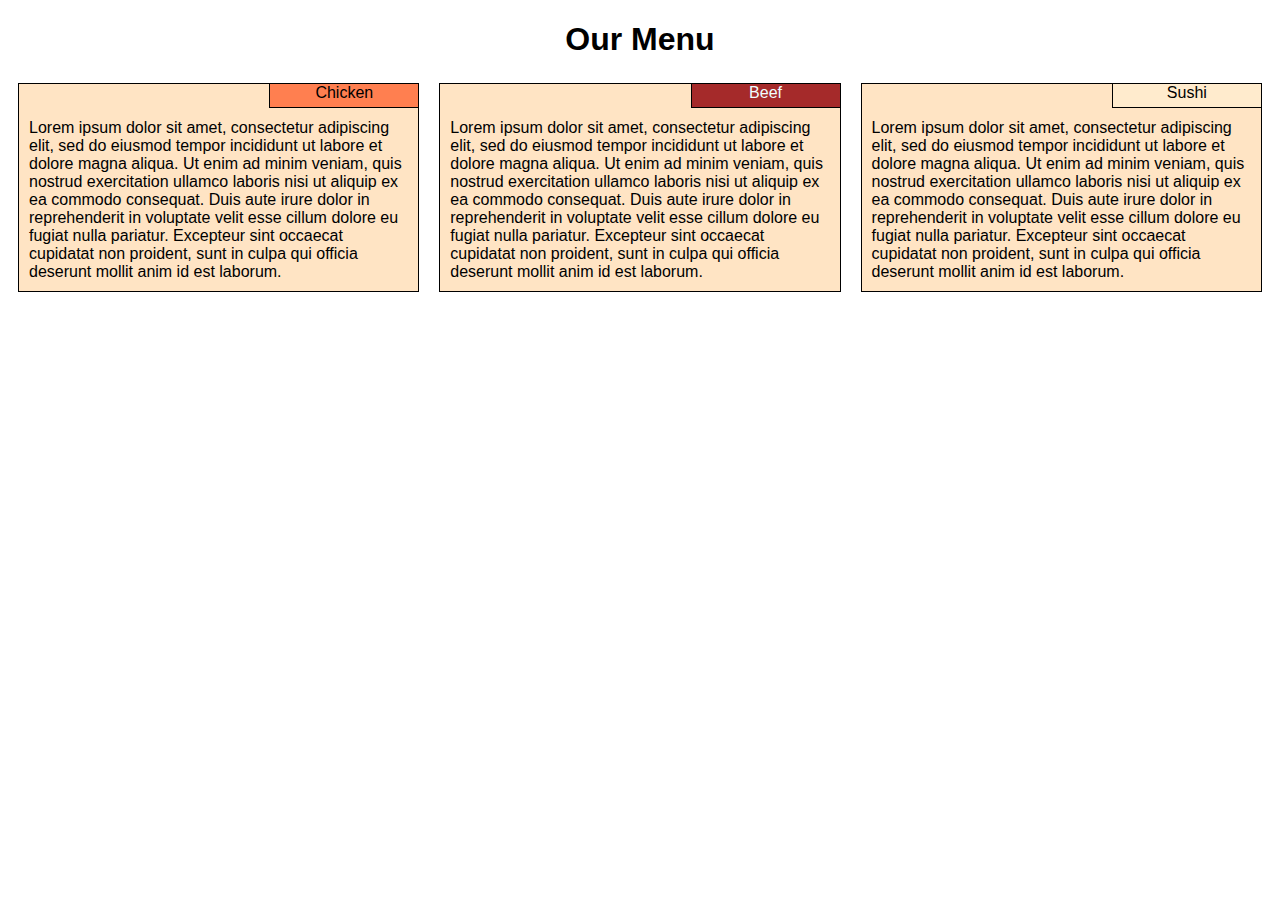
<file: module2-solution/index.html>
<!DOCTYPE html>
<html>
<head>
  <meta charset="utf-8">
  <meta name="viewport" content="width=device-width, initial-scale=1">
  <title>Modul2 Assigment</title>
  <link rel="stylesheet" href="css/style.css">
</head>
<body>
<h1>Our Menu</h1>

<div class="row">
  <div class="col-lg-4 col-md-6">
    <div class="menu-item">
      <p class="title chicken">Chicken</p>
      <div class="content">
        Lorem ipsum dolor sit amet, consectetur adipiscing elit, sed do eiusmod tempor incididunt ut labore et dolore magna aliqua.
        Ut enim ad minim veniam, quis nostrud exercitation ullamco laboris nisi ut aliquip ex ea commodo consequat. Duis aute irure
        dolor in reprehenderit in voluptate velit esse cillum dolore eu fugiat nulla pariatur. Excepteur sint occaecat cupidatat
        non proident, sunt in culpa qui officia deserunt mollit anim id est laborum.
      </div>
    </div>
  </div>
  <div class="col-lg-4 col-md-6">
    <div class="menu-item">
      <p class="title beef">Beef</p>
      <div class="content">
        Lorem ipsum dolor sit amet, consectetur adipiscing elit, sed do eiusmod tempor incididunt ut labore et dolore magna aliqua.
        Ut enim ad minim veniam, quis nostrud exercitation ullamco laboris nisi ut aliquip ex ea commodo consequat. Duis aute irure
        dolor in reprehenderit in voluptate velit esse cillum dolore eu fugiat nulla pariatur. Excepteur sint occaecat cupidatat
        non proident, sunt in culpa qui officia deserunt mollit anim id est laborum.
      </div>
    </div>
  </div>
  <div class="col-lg-4 col-md-12">
    <div class="menu-item">
      <p class="title sushi">Sushi</p>
      <div class="content">
        Lorem ipsum dolor sit amet, consectetur adipiscing elit, sed do eiusmod tempor incididunt ut labore et dolore magna aliqua.
        Ut enim ad minim veniam, quis nostrud exercitation ullamco laboris nisi ut aliquip ex ea commodo consequat. Duis aute irure
        dolor in reprehenderit in voluptate velit esse cillum dolore eu fugiat nulla pariatur. Excepteur sint occaecat cupidatat
        non proident, sunt in culpa qui officia deserunt mollit anim id est laborum.
      </div>
    </div>
  </div>
</div>

</body>
</html>
</file>
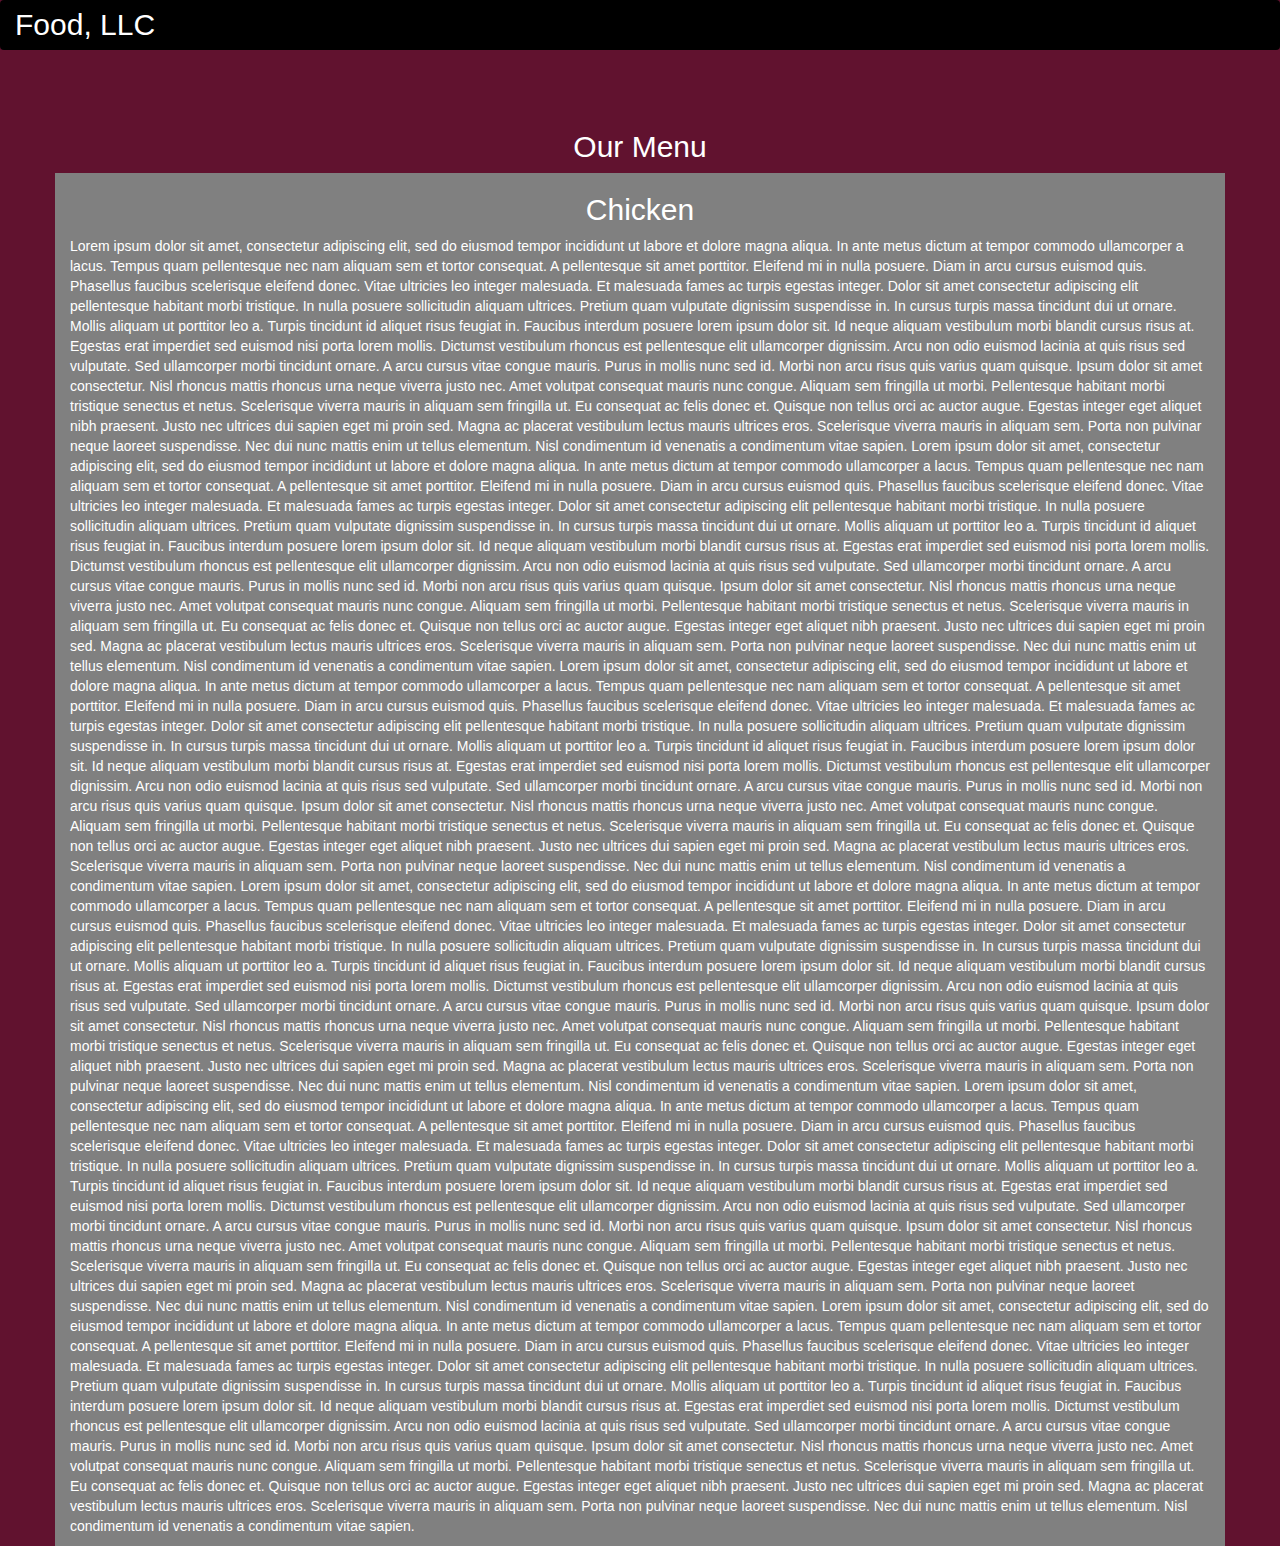
<file: module3-solution/index.html>
<!DOCTYPE html>
<html lang="en">
<head>
  <title>Bootstrap Example</title>
  <meta charset="utf-8">
  <meta name="viewport" content="width=device-width, initial-scale=1">
  <link rel="stylesheet" href="https://maxcdn.bootstrapcdn.com/bootstrap/3.4.1/css/bootstrap.min.css">
  <link rel="stylesheet" type="text/css" href="style.css">
  <script src="https://ajax.googleapis.com/ajax/libs/jquery/3.5.1/jquery.min.js"></script>
  <script src="https://maxcdn.bootstrapcdn.com/bootstrap/3.4.1/js/bootstrap.min.js"></script>
</head>
<body>

<nav class="navbar navbar-inverse">
  <div class="container-fluid">
    <div class="navbar-header">
      <button type="button" class="navbar-toggle" data-toggle="collapse" data-target="#myNavbar">
        <span class="icon-bar"></span>
        <span class="icon-bar"></span>
        <span class="icon-bar"></span>                        
      </button>
      <a class="navbar-brand" href="#" >Food, LLC</a>
    </div>
    <div class="collapse navbar-collapse" id="myNavbar">
    
      <ul class="nav navbar-nav navbar-right visible-xs" >
        <li style>
        <a href="#" > 
        <span class="glyphicon glyphicon-cutlery"></span> chicken</a>
        </li>
        <li>
        <a href="#" >
        <span class="glyphicon glyphicon-info-sign"></span> beef</a>
        </li>
        <li>
        <a href="#">
        <span class="glyphicon glyphicon-certificate"></span> sushi</a>
        </li>
      </ul>
    </div>
  </div>
</nav>
<br><br>
<h1><p class="text-center">Our Menu</p></h1>

<div id="main-content" class="container">
  <div id="home-tiles" class="row">
      <div class="col-md-12 col-sm-12 col-xs-12">    
        <p id="chickstory">
          <h2>Chicken</h2>
          Lorem ipsum dolor sit amet, consectetur adipiscing elit, sed do eiusmod tempor incididunt ut labore et dolore magna aliqua.
          In ante metus dictum at tempor commodo ullamcorper a lacus. Tempus quam pellentesque nec nam aliquam sem et tortor consequat.
          A pellentesque sit amet porttitor. Eleifend mi in nulla posuere. Diam in arcu cursus euismod quis. Phasellus faucibus scelerisque
          eleifend donec. Vitae ultricies leo integer malesuada. Et malesuada fames ac turpis egestas integer. Dolor sit amet consectetur
          adipiscing elit pellentesque habitant morbi tristique. In nulla posuere sollicitudin aliquam ultrices. Pretium quam vulputate
          dignissim suspendisse in. In cursus turpis massa tincidunt dui ut ornare. Mollis aliquam ut porttitor leo a. Turpis tincidunt
          id aliquet risus feugiat in.

          Faucibus interdum posuere lorem ipsum dolor sit. Id neque aliquam vestibulum morbi blandit cursus risus at. Egestas erat
          imperdiet sed euismod nisi porta lorem mollis. Dictumst vestibulum rhoncus est pellentesque elit ullamcorper dignissim.
          Arcu non odio euismod lacinia at quis risus sed vulputate. Sed ullamcorper morbi tincidunt ornare. A arcu cursus vitae
          congue mauris. Purus in mollis nunc sed id. Morbi non arcu risus quis varius quam quisque. Ipsum dolor sit amet consectetur.
          Nisl rhoncus mattis rhoncus urna neque viverra justo nec. Amet volutpat consequat mauris nunc congue.
          
          Aliquam sem fringilla ut morbi. Pellentesque habitant morbi tristique senectus et netus. Scelerisque viverra mauris in aliquam
          sem fringilla ut. Eu consequat ac felis donec et. Quisque non tellus orci ac auctor augue. Egestas integer eget aliquet nibh
          praesent. Justo nec ultrices dui sapien eget mi proin sed. Magna ac placerat vestibulum lectus mauris ultrices eros.
          Scelerisque viverra mauris in aliquam sem. Porta non pulvinar neque laoreet suspendisse. Nec dui nunc mattis enim ut
          tellus elementum. Nisl condimentum id venenatis a condimentum vitae sapien.

          Lorem ipsum dolor sit amet, consectetur adipiscing elit, sed do eiusmod tempor incididunt ut labore et dolore magna aliqua.
          In ante metus dictum at tempor commodo ullamcorper a lacus. Tempus quam pellentesque nec nam aliquam sem et tortor consequat.
          A pellentesque sit amet porttitor. Eleifend mi in nulla posuere. Diam in arcu cursus euismod quis. Phasellus faucibus scelerisque
          eleifend donec. Vitae ultricies leo integer malesuada. Et malesuada fames ac turpis egestas integer. Dolor sit amet consectetur
          adipiscing elit pellentesque habitant morbi tristique. In nulla posuere sollicitudin aliquam ultrices. Pretium quam vulputate
          dignissim suspendisse in. In cursus turpis massa tincidunt dui ut ornare. Mollis aliquam ut porttitor leo a. Turpis tincidunt
          id aliquet risus feugiat in.

          Faucibus interdum posuere lorem ipsum dolor sit. Id neque aliquam vestibulum morbi blandit cursus risus at. Egestas erat
          imperdiet sed euismod nisi porta lorem mollis. Dictumst vestibulum rhoncus est pellentesque elit ullamcorper dignissim.
          Arcu non odio euismod lacinia at quis risus sed vulputate. Sed ullamcorper morbi tincidunt ornare. A arcu cursus vitae
          congue mauris. Purus in mollis nunc sed id. Morbi non arcu risus quis varius quam quisque. Ipsum dolor sit amet consectetur.
          Nisl rhoncus mattis rhoncus urna neque viverra justo nec. Amet volutpat consequat mauris nunc congue.
          
          Aliquam sem fringilla ut morbi. Pellentesque habitant morbi tristique senectus et netus. Scelerisque viverra mauris in aliquam
          sem fringilla ut. Eu consequat ac felis donec et. Quisque non tellus orci ac auctor augue. Egestas integer eget aliquet nibh
          praesent. Justo nec ultrices dui sapien eget mi proin sed. Magna ac placerat vestibulum lectus mauris ultrices eros.
          Scelerisque viverra mauris in aliquam sem. Porta non pulvinar neque laoreet suspendisse. Nec dui nunc mattis enim ut
          tellus elementum. Nisl condimentum id venenatis a condimentum vitae sapien.

          Lorem ipsum dolor sit amet, consectetur adipiscing elit, sed do eiusmod tempor incididunt ut labore et dolore magna aliqua.
          In ante metus dictum at tempor commodo ullamcorper a lacus. Tempus quam pellentesque nec nam aliquam sem et tortor consequat.
          A pellentesque sit amet porttitor. Eleifend mi in nulla posuere. Diam in arcu cursus euismod quis. Phasellus faucibus scelerisque
          eleifend donec. Vitae ultricies leo integer malesuada. Et malesuada fames ac turpis egestas integer. Dolor sit amet consectetur
          adipiscing elit pellentesque habitant morbi tristique. In nulla posuere sollicitudin aliquam ultrices. Pretium quam vulputate
          dignissim suspendisse in. In cursus turpis massa tincidunt dui ut ornare. Mollis aliquam ut porttitor leo a. Turpis tincidunt
          id aliquet risus feugiat in.

          Faucibus interdum posuere lorem ipsum dolor sit. Id neque aliquam vestibulum morbi blandit cursus risus at. Egestas erat
          imperdiet sed euismod nisi porta lorem mollis. Dictumst vestibulum rhoncus est pellentesque elit ullamcorper dignissim.
          Arcu non odio euismod lacinia at quis risus sed vulputate. Sed ullamcorper morbi tincidunt ornare. A arcu cursus vitae
          congue mauris. Purus in mollis nunc sed id. Morbi non arcu risus quis varius quam quisque. Ipsum dolor sit amet consectetur.
          Nisl rhoncus mattis rhoncus urna neque viverra justo nec. Amet volutpat consequat mauris nunc congue.
          
          Aliquam sem fringilla ut morbi. Pellentesque habitant morbi tristique senectus et netus. Scelerisque viverra mauris in aliquam
          sem fringilla ut. Eu consequat ac felis donec et. Quisque non tellus orci ac auctor augue. Egestas integer eget aliquet nibh
          praesent. Justo nec ultrices dui sapien eget mi proin sed. Magna ac placerat vestibulum lectus mauris ultrices eros.
          Scelerisque viverra mauris in aliquam sem. Porta non pulvinar neque laoreet suspendisse. Nec dui nunc mattis enim ut
          tellus elementum. Nisl condimentum id venenatis a condimentum vitae sapien.

          Lorem ipsum dolor sit amet, consectetur adipiscing elit, sed do eiusmod tempor incididunt ut labore et dolore magna aliqua.
          In ante metus dictum at tempor commodo ullamcorper a lacus. Tempus quam pellentesque nec nam aliquam sem et tortor consequat.
          A pellentesque sit amet porttitor. Eleifend mi in nulla posuere. Diam in arcu cursus euismod quis. Phasellus faucibus scelerisque
          eleifend donec. Vitae ultricies leo integer malesuada. Et malesuada fames ac turpis egestas integer. Dolor sit amet consectetur
          adipiscing elit pellentesque habitant morbi tristique. In nulla posuere sollicitudin aliquam ultrices. Pretium quam vulputate
          dignissim suspendisse in. In cursus turpis massa tincidunt dui ut ornare. Mollis aliquam ut porttitor leo a. Turpis tincidunt
          id aliquet risus feugiat in.

          Faucibus interdum posuere lorem ipsum dolor sit. Id neque aliquam vestibulum morbi blandit cursus risus at. Egestas erat
          imperdiet sed euismod nisi porta lorem mollis. Dictumst vestibulum rhoncus est pellentesque elit ullamcorper dignissim.
          Arcu non odio euismod lacinia at quis risus sed vulputate. Sed ullamcorper morbi tincidunt ornare. A arcu cursus vitae
          congue mauris. Purus in mollis nunc sed id. Morbi non arcu risus quis varius quam quisque. Ipsum dolor sit amet consectetur.
          Nisl rhoncus mattis rhoncus urna neque viverra justo nec. Amet volutpat consequat mauris nunc congue.
          
          Aliquam sem fringilla ut morbi. Pellentesque habitant morbi tristique senectus et netus. Scelerisque viverra mauris in aliquam
          sem fringilla ut. Eu consequat ac felis donec et. Quisque non tellus orci ac auctor augue. Egestas integer eget aliquet nibh
          praesent. Justo nec ultrices dui sapien eget mi proin sed. Magna ac placerat vestibulum lectus mauris ultrices eros.
          Scelerisque viverra mauris in aliquam sem. Porta non pulvinar neque laoreet suspendisse. Nec dui nunc mattis enim ut
          tellus elementum. Nisl condimentum id venenatis a condimentum vitae sapien.

          Lorem ipsum dolor sit amet, consectetur adipiscing elit, sed do eiusmod tempor incididunt ut labore et dolore magna aliqua.
          In ante metus dictum at tempor commodo ullamcorper a lacus. Tempus quam pellentesque nec nam aliquam sem et tortor consequat.
          A pellentesque sit amet porttitor. Eleifend mi in nulla posuere. Diam in arcu cursus euismod quis. Phasellus faucibus scelerisque
          eleifend donec. Vitae ultricies leo integer malesuada. Et malesuada fames ac turpis egestas integer. Dolor sit amet consectetur
          adipiscing elit pellentesque habitant morbi tristique. In nulla posuere sollicitudin aliquam ultrices. Pretium quam vulputate
          dignissim suspendisse in. In cursus turpis massa tincidunt dui ut ornare. Mollis aliquam ut porttitor leo a. Turpis tincidunt
          id aliquet risus feugiat in.

          Faucibus interdum posuere lorem ipsum dolor sit. Id neque aliquam vestibulum morbi blandit cursus risus at. Egestas erat
          imperdiet sed euismod nisi porta lorem mollis. Dictumst vestibulum rhoncus est pellentesque elit ullamcorper dignissim.
          Arcu non odio euismod lacinia at quis risus sed vulputate. Sed ullamcorper morbi tincidunt ornare. A arcu cursus vitae
          congue mauris. Purus in mollis nunc sed id. Morbi non arcu risus quis varius quam quisque. Ipsum dolor sit amet consectetur.
          Nisl rhoncus mattis rhoncus urna neque viverra justo nec. Amet volutpat consequat mauris nunc congue.
          
          Aliquam sem fringilla ut morbi. Pellentesque habitant morbi tristique senectus et netus. Scelerisque viverra mauris in aliquam
          sem fringilla ut. Eu consequat ac felis donec et. Quisque non tellus orci ac auctor augue. Egestas integer eget aliquet nibh
          praesent. Justo nec ultrices dui sapien eget mi proin sed. Magna ac placerat vestibulum lectus mauris ultrices eros.
          Scelerisque viverra mauris in aliquam sem. Porta non pulvinar neque laoreet suspendisse. Nec dui nunc mattis enim ut
          tellus elementum. Nisl condimentum id venenatis a condimentum vitae sapien.

          Lorem ipsum dolor sit amet, consectetur adipiscing elit, sed do eiusmod tempor incididunt ut labore et dolore magna aliqua.
          In ante metus dictum at tempor commodo ullamcorper a lacus. Tempus quam pellentesque nec nam aliquam sem et tortor consequat.
          A pellentesque sit amet porttitor. Eleifend mi in nulla posuere. Diam in arcu cursus euismod quis. Phasellus faucibus scelerisque
          eleifend donec. Vitae ultricies leo integer malesuada. Et malesuada fames ac turpis egestas integer. Dolor sit amet consectetur
          adipiscing elit pellentesque habitant morbi tristique. In nulla posuere sollicitudin aliquam ultrices. Pretium quam vulputate
          dignissim suspendisse in. In cursus turpis massa tincidunt dui ut ornare. Mollis aliquam ut porttitor leo a. Turpis tincidunt
          id aliquet risus feugiat in.

          Faucibus interdum posuere lorem ipsum dolor sit. Id neque aliquam vestibulum morbi blandit cursus risus at. Egestas erat
          imperdiet sed euismod nisi porta lorem mollis. Dictumst vestibulum rhoncus est pellentesque elit ullamcorper dignissim.
          Arcu non odio euismod lacinia at quis risus sed vulputate. Sed ullamcorper morbi tincidunt ornare. A arcu cursus vitae
          congue mauris. Purus in mollis nunc sed id. Morbi non arcu risus quis varius quam quisque. Ipsum dolor sit amet consectetur.
          Nisl rhoncus mattis rhoncus urna neque viverra justo nec. Amet volutpat consequat mauris nunc congue.
          
          Aliquam sem fringilla ut morbi. Pellentesque habitant morbi tristique senectus et netus. Scelerisque viverra mauris in aliquam
          sem fringilla ut. Eu consequat ac felis donec et. Quisque non tellus orci ac auctor augue. Egestas integer eget aliquet nibh
          praesent. Justo nec ultrices dui sapien eget mi proin sed. Magna ac placerat vestibulum lectus mauris ultrices eros.
          Scelerisque viverra mauris in aliquam sem. Porta non pulvinar neque laoreet suspendisse. Nec dui nunc mattis enim ut
          tellus elementum. Nisl condimentum id venenatis a condimentum vitae sapien.
        </p>
      </div>
    </div>
</div>

</body>
</html>
</file>
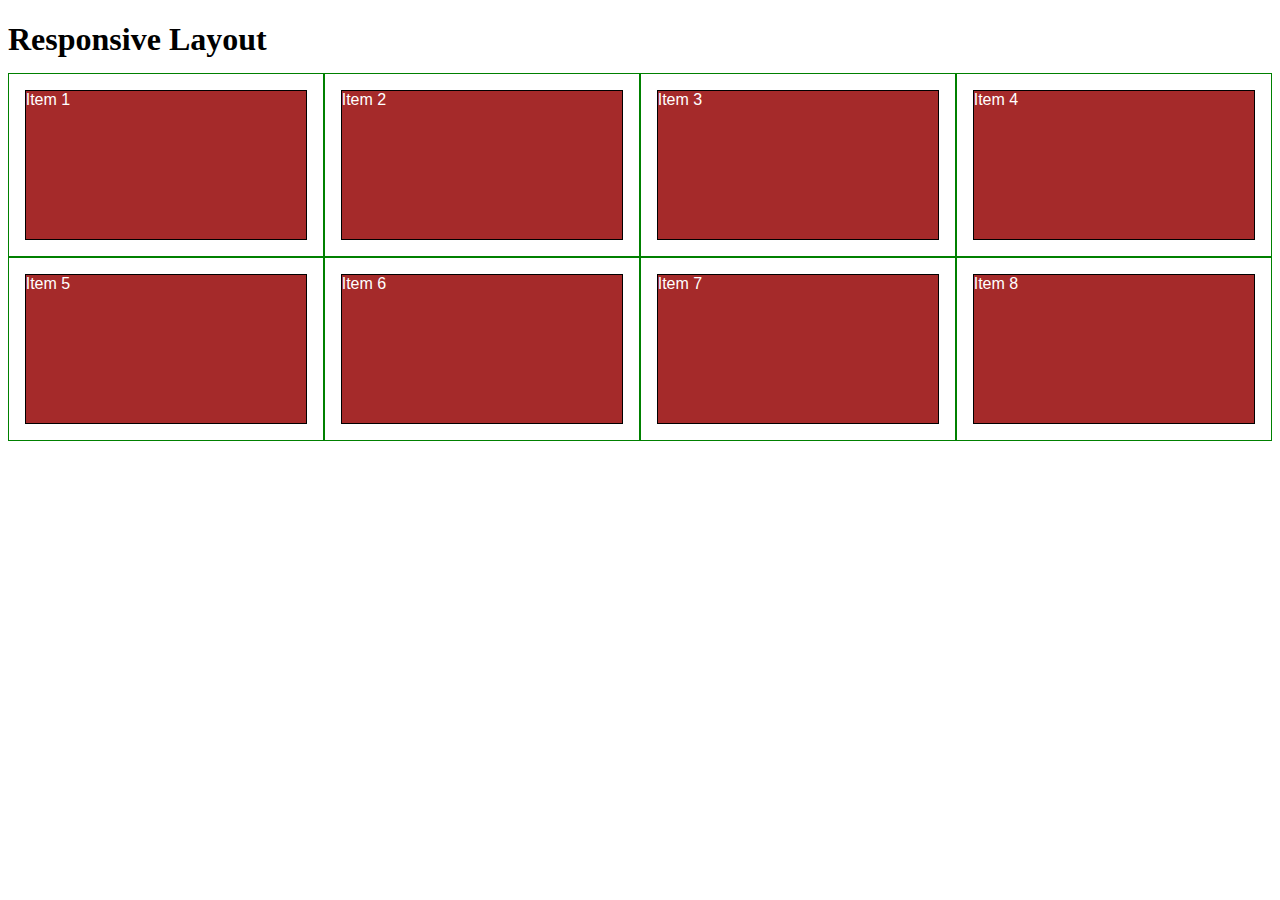
<file: site01/index.html>
<!DOCTYPE html>
<html>
<head>
<meta charset="utf-8">
<meta name="viewport" content="width=device-width, initial-scale=1">
<title>Responsive Layout</title>
<style>

/********** Base styles **********/
* {
  box-sizing: border-box;
}
h1 {
  margin-bottom: 15px;
}

p {
  border: 1px solid black;
  background-color: #A52A2A;
  width: 90%;
  height: 150px;
  margin-right: auto;
  margin-left: auto;
  font-family: Helvetica;
  color: white;
}

/* Simple Responsive Framework. */
.row {
  width: 100%;
}

/********** Large devices only **********/
@media (min-width: 1200px) {
  .col-lg-1, .col-lg-2, .col-lg-3, .col-lg-4, .col-lg-5, .col-lg-6, .col-lg-7, .col-lg-8, .col-lg-9, .col-lg-10, .col-lg-11, .col-lg-12 {
    float: left;
    border: 1px solid green;
  }
  .col-lg-1 {
    width: 8.33%;
  }
  .col-lg-2 {
    width: 16.66%;
  }
  .col-lg-3 {
    width: 25%;
  }
  .col-lg-4 {
    width: 33.33%;
  }
  .col-lg-5 {
    width: 41.66%;
  }
  .col-lg-6 {
    width: 50%;
  }
  .col-lg-7 {
    width: 58.33%;
  }
  .col-lg-8 {
    width: 66.66%;
  }
  .col-lg-9 {
    width: 74.99%;
  }
  .col-lg-10 {
    width: 83.33%;
  }
  .col-lg-11 {
    width: 91.66%;
  }
  .col-lg-12 {
    width: 100%;
  }
}

/********** Medium devices only **********/
@media (min-width: 992px) and (max-width: 1199px) {
  .col-md-1, .col-md-2, .col-md-3, .col-md-4, .col-md-5, .col-md-6, .col-md-7, .col-md-8, .col-md-9, .col-md-10, .col-md-11, .col-md-12 {
    float: left;
    border: 1px solid green;
  }
  .col-md-1 {
    width: 8.33%;
  }
  .col-md-2 {
    width: 16.66%;
  }
  .col-md-3 {
    width: 25%;
  }
  .col-md-4 {
    width: 33.33%;
  }
  .col-md-5 {
    width: 41.66%;
  }
  .col-md-6 {
    width: 50%;
  }
  .col-md-7 {
    width: 58.33%;
  }
  .col-md-8 {
    width: 66.66%;
  }
  .col-md-9 {
    width: 74.99%;
  }
  .col-md-10 {
    width: 83.33%;
  }
  .col-md-11 {
    width: 91.66%;
  }
  .col-md-12 {
    width: 100%;
  }
}

</style>
</head>
<body>
<h1>Responsive Layout</h1>

<div class="row">
  <div class="col-lg-3 col-md-6"><p>Item 1</p></div>
  <div class="col-lg-3 col-md-6"><p>Item 2</p></div>
  <div class="col-lg-3 col-md-6"><p>Item 3</p></div>
  <div class="col-lg-3 col-md-6"><p>Item 4</p></div>
  <div class="col-lg-3 col-md-6"><p>Item 5</p></div>
  <div class="col-lg-3 col-md-6"><p>Item 6</p></div>
  <div class="col-lg-3 col-md-6"><p>Item 7</p></div>
  <div class="col-lg-3 col-md-6"><p>Item 8</p></div>
</div>

</body>
</html>
</file>
<file: module2-solution/css/style.css>
* {
    box-sizing: border-box;
    font-family: Helvetica;
  }
  h1 {
    margin-bottom: 15px;
    text-align: center;
  }
  
  /* Simple Responsive Framework. */
  .row {
    width: 100%;
  }
  
  div.content {
    margin-top: 25px;
    padding: 10px;
  }
  
  p.title {
    border: 1px solid black;
    width: 150px;
    height: 25px;
    margin: -1px -1px 0px 0px;
    color: white;
    float: right;
    text-align: center;
  }
  
  p.chicken {
    background-color:coral;
    color: black;
  }
  
  p.beef {
    background-color: #A52A2A;
    color: azure;
  }
  
  p.sushi {
    background-color:blanchedalmond;
    color: black;
  }
  
  div.menu-item {
    border: 1px solid black;
    margin: 10px;
    background-color: bisque;
  }
  
  /********** Large devices only **********/
  @media (min-width: 992px) {
    .col-lg-1, .col-lg-2, .col-lg-3, .col-lg-4, .col-lg-5, .col-lg-6, .col-lg-7, .col-lg-8, .col-lg-9, .col-lg-10, .col-lg-11, .col-lg-12 {
      float: left;
    }
    .col-lg-1 {
      width: 8.33%;
    }
    .col-lg-2 {
      width: 16.66%;
    }
    .col-lg-3 {
      width: 25%;
    }
    .col-lg-4 {
      width: 33.33%;
    }
    .col-lg-5 {
      width: 41.66%;
    }
    .col-lg-6 {
      width: 50%;
    }
    .col-lg-7 {
      width: 58.33%;
    }
    .col-lg-8 {
      width: 66.66%;
    }
    .col-lg-9 {
      width: 74.99%;
    }
    .col-lg-10 {
      width: 83.33%;
    }
    .col-lg-11 {
      width: 91.66%;
    }
    .col-lg-12 {
      width: 100%;
    }
  }
  
  /********** Medium devices only **********/
  @media (min-width: 768px) and (max-width: 991px) {
    .col-md-1, .col-md-2, .col-md-3, .col-md-4, .col-md-5, .col-md-6, .col-md-7, .col-md-8, .col-md-9, .col-md-10, .col-md-11, .col-md-12 {
      float: left;
    }
    .col-md-1 {
      width: 8.33%;
    }
    .col-md-2 {
      width: 16.66%;
    }
    .col-md-3 {
      width: 25%;
    }
    .col-md-4 {
      width: 33.33%;
    }
    .col-md-5 {
      width: 41.66%;
    }
    .col-md-6 {
      width: 50%;
    }
    .col-md-7 {
      width: 58.33%;
    }
    .col-md-8 {
      width: 66.66%;
    }
    .col-md-9 {
      width: 74.99%;
    }
    .col-md-10 {
      width: 83.33%;
    }
    .col-md-11 {
      width: 91.66%;
    }
    .col-md-12 {
      width: 100%;
    }
  }
</file>
<file: module3-solution/style.css>
*{
	margin: 0;
	padding: 0;
	
}
.navbar{

border: none;
background-color: black;
color: #61122F;
}
body{
	background-color: #61122F;
	color: white;
}
.glyphicon{
	font-size: 30px;
	color:#61122F; 
}

.center{
	width: 90%;
	background-color: grey;

}
.container
{
	background-color: grey;
}
.text-center{
	font-size: 30px;
}

h2{
	text-align: center;
}
#myNavbar ul li a {
	color: #61122F;
}
.navbar-brand{
font-size: 30px;	
}
</file>
